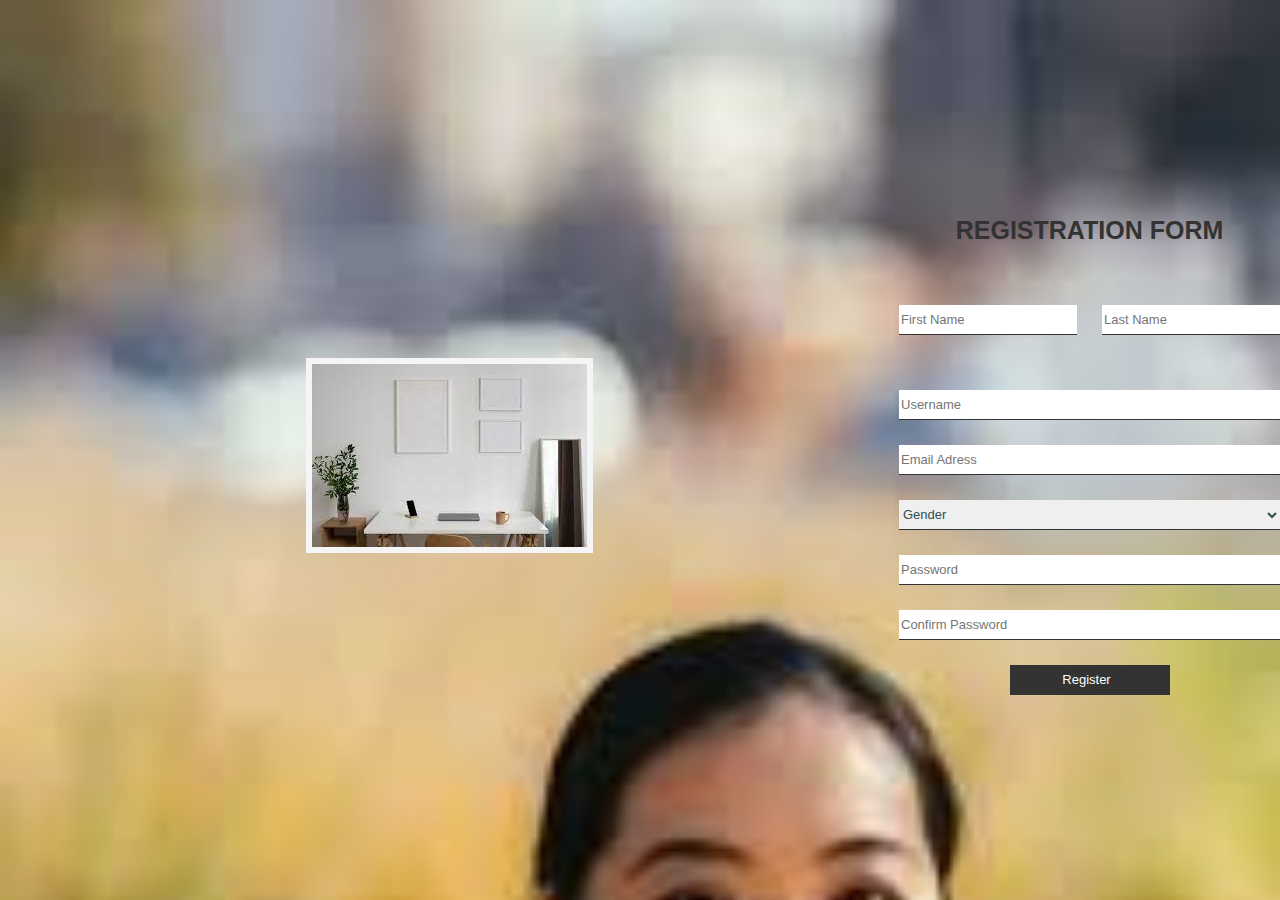
<file: index.html>
<!DOCTYPE html>
<html lang="en">
<head>
    <meta charset="UTF-8">
    <meta name="viewport" content="width=device-width, initial-scale=1.0">
    <title>Formulaire</title>
    <link rel="stylesheet" href="style.css">
</head>
<body>
    <div class="form">
        <div class="form1">
                <img src="téléchargement.jpeg" alt="image">
         </div>
        <form>
                <h3>Registration Form</h3>
                <div class="form-xds">
                    <input type="text" placeholder="First Name"  class="form-mbk">
                    <input type="text" placeholder="Last Name" class="form-mbk">
                </div>

                <div class="xdds">
                    <input type="text" placeholder="Username" class="form-mbk">
                </div>

                 <div class="xdds">
                     <input type="text" placeholder="Email Adress" class="form-mbk">
                 </div>
                 
                 <div class="xdds">
                    <select name="" id="" class="form-mbk">
                        <option value=""  disabled selected> Gender</option>
                    </select>
                 </div>

                 <div class="xdds">
                    <input type="password" placeholder="Password" class="form-mbk">
                 </div>

                 <div class="xdds">
                    <input type="password" placeholder="Confirm Password" class="form-mbk">
                 </div>
                    <button>Register</button>
         </form>
     </div>                                                                                           
    
</body>
</html>
</file>
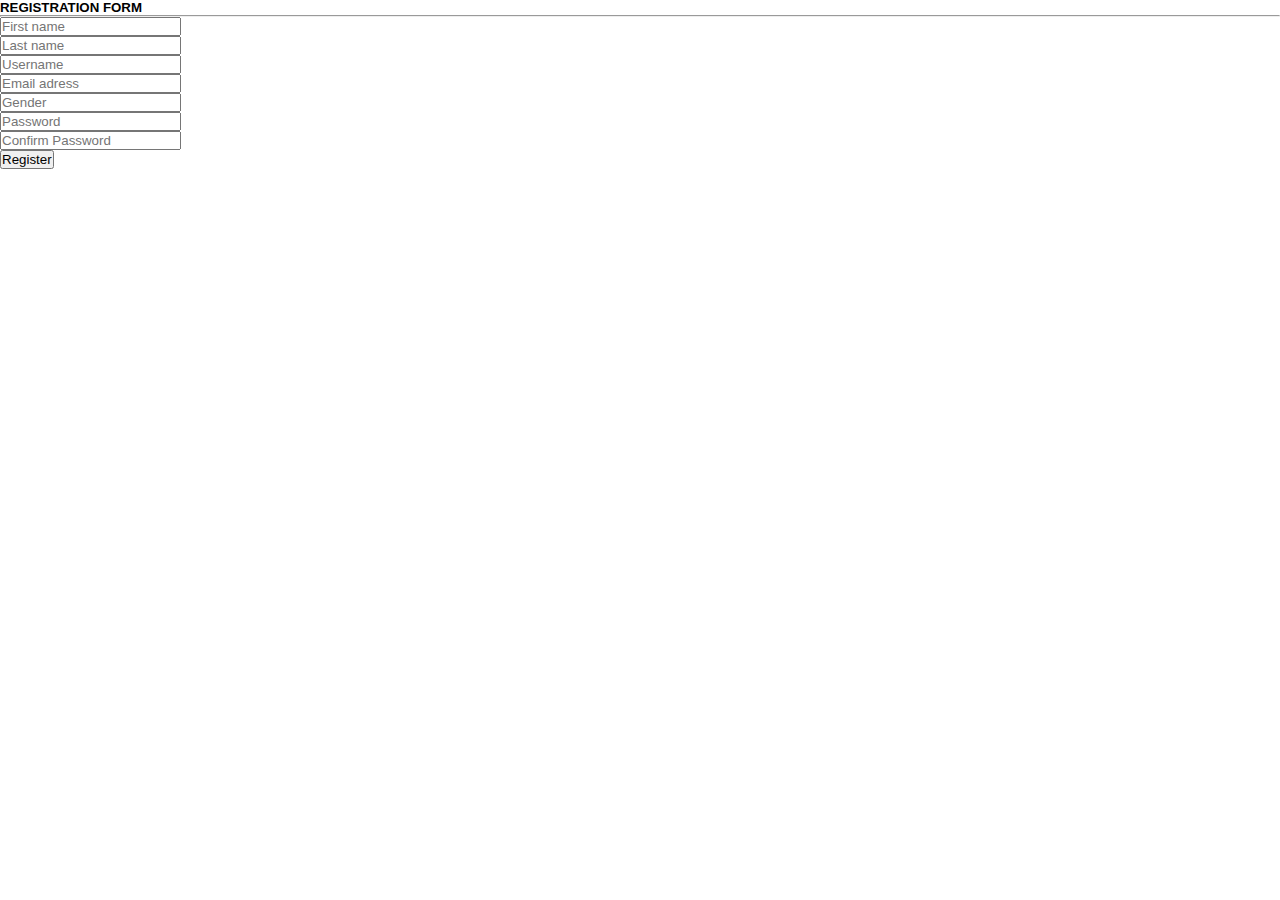
<file: form1.html>
<!DOCTYPE html>
<html lang="en">
<head>
    <meta charset="UTF-8">
    <meta name="viewport" content="width=device-width, initial-scale=1.0">
    <link rel="stylesheet" href="form1.css">
    <title>Formulaire</title>
</head>
<body>
    <div class="blog">
        <form class="action">

            <h5>REGISTRATION FORM</h5>
            <hr>
            <div class="xds">
                  <input type="text" name="prenom" placeholder="First name" id="">

            </div>

            <div>
                <input type="text" name="prenom" placeholder="Last name" id="noir">

              </div>

                <div>

                <input type="text" name="username" placeholder="Username" id="">

              </div>

              <div>
                <input type="text" name="Email" placeholder="Email adress" id="">

              </div>

              <div>
                <input type="text" name="Gender" placeholder="Gender" id="">
              </div>

              <div>
                <input type="password" name="password" placeholder="Password" id=""> 
              
              </div>

              <div>

                <input type="password" name="password" placeholder="Confirm Password" id="">
             </div>

             <input type="submit" value="Register" placeholder="Register" id="rouge">

           </form>
    </div>
  </body>
</html>
</file>
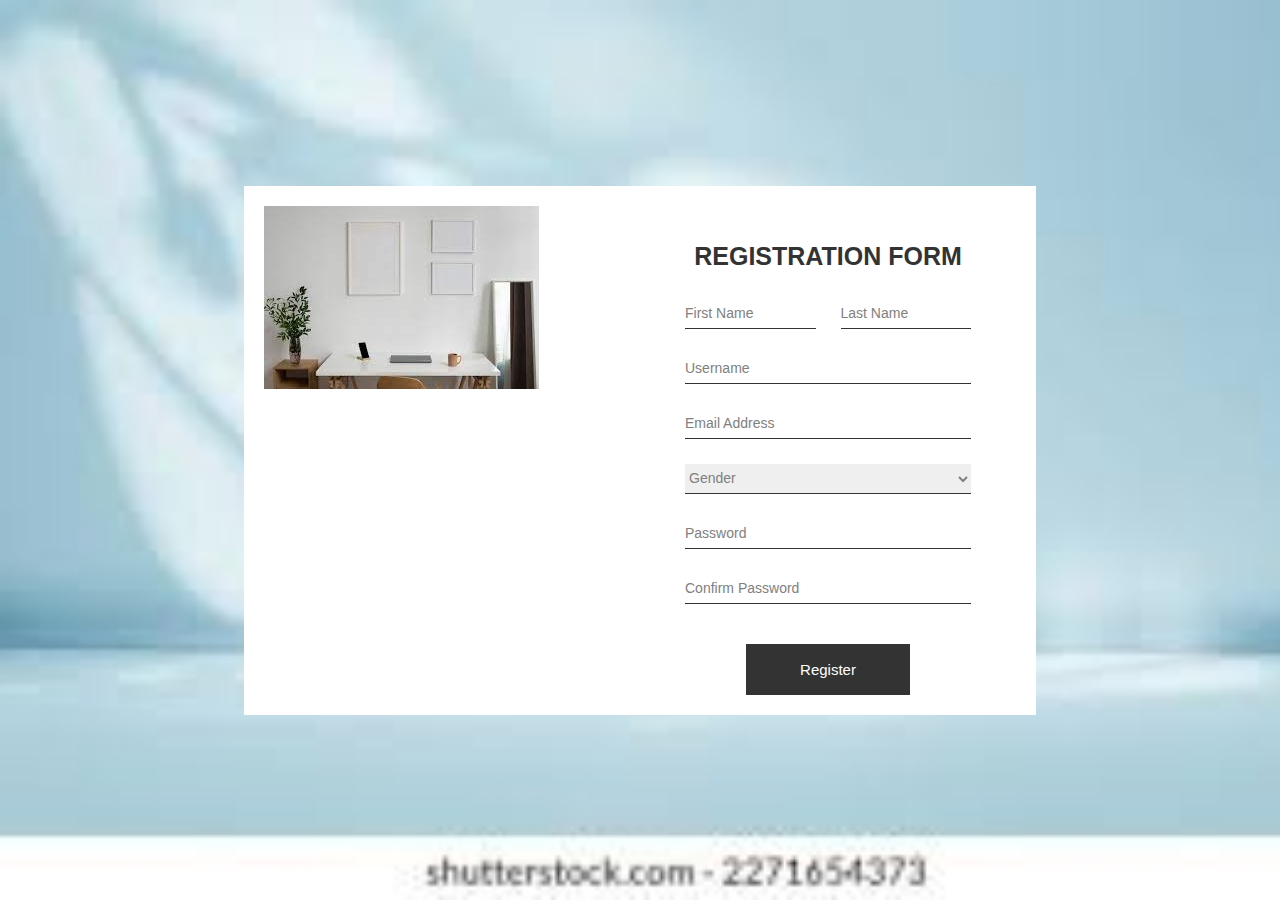
<file: tache.html>
<!DOCTYPE html>
<html>
<head>
<title>How to make registration form using HTML and CSS </title>
<meta name="viewport" content="width=device-width, initial-scale=1.0">
 
<link rel="stylesheet" href="tache.css">
</head>
<body>
<div class="wrapper" style="background-image: url(images\ \(4\).jpeg);">
<div class="inner">
<div class="image-holder">
<img src="téléchargement.jpeg" alt="image">
</div>
<form action="">
<h3>Registration Form</h3>
<div class="form-group">
<input type="text" placeholder="First Name" class="form-control">
<input type="text" placeholder="Last Name" class="form-control">
</div>
<div class="form-wrapper">
<input type="text" placeholder="Username" class="form-control">
 
</div>
<div class="form-wrapper">
<input type="text" placeholder="Email Address" class="form-control">
 
</div>
<div class="form-wrapper">
<select name="" id="" class="form-control">
<option value="" disabled selected>Gender</option>
<option value="male">Male</option>
<option value="femal">Female</option>
<option value="other">Other</option>
</select>
</div>
<div class="form-wrapper">
<input type="password" placeholder="Password" class="form-control">
 
</div>
<div class="form-wrapper">
<input type="password" placeholder="Confirm Password" class="form-control">
 
</div>
<button>Register
 
</button>
</form>
</div>
</div>
</body>
</html>
</file>
<file: style.css>
*{
    box-sizing: border-box;
}

body{
    background-image: url(images\ \(6\).jpeg);
    background-size: cover;
    font-family: arial;
    color:#333;
    font-size: 12px;
    margin: 0;
}

input, select, button{
    font-family: arial;
    color:darkslategrey;
    font-size: 13px;
}
h3, h4{
   margin: 0;
}
img{
max-width:100%;
}

:focus{
    outline: none;
}
.form{
  min-height: 100vh;
  background-size: cover; 
  background-repeat: no-repeat;
  display: flex;
  align-items: center;
  justify-content: space-around;
}

.form1{
padding: 6px;
background:whitesmoke;
max-width:850px;
margin: auto;
display: flex;
}


.xds{
   width:50%; 
   padding-top:36px;
   padding-left: 47px;
   padding-right: 45px;
}

.form h3{
    text-transform:uppercase;
    font-size: 25px;
    text-align: center;
    margin-bottom: 20px;
}

.form-xds{
    display: flex;
}

.form-xds input{
    width: 50%;
}

.form-xds input:first-child{
    margin-right: 25px;
}

.xdds{
   position: relative; 
}

.form-mbk{
    border: 1px solid #333;
    border: none;
    border-bottom: 1px solid #333;
    display: block;
    width: 100%;
    height: 30px;
    padding-right:0;
    margin-bottom: 25px;
}

select option[value=""] [disabled]{
     display: none;
}


button{
    border: none;
    width: 160px;
    height: 30px;
    margin: auto;
    margin-top: 10px;
    display: flex;
    align-items: center;
    justify-content: center;
    padding-left: 0;
    background-color: #333;
    color: #fff;
}

@media(max-width:767px){
    .form{
        display: block;
    }
.form1 img{
  width: 50vw;
}
}

.form , img{
    width: 100%;
}

.form, .form-xds{
    width:100%;
    padding: 40px 0 30px;
}
</file>
<file: form1.css>
*{
    margin: 0;
    padding: 0;
    box-sizing: border-box;
    font-family: sans-serif;
}
</file>
<file: tache.css>
* {
    -webkit-box-sizing: border-box;
    -moz-box-sizing: border-box;
    box-sizing: border-box; }
   
  body {
    font-family: Arial, Helvetica, sans-serif;
    color: #333;
    font-size: 13px;
    margin: 0; 
     
}
   
  input, textarea, select, button {
    font-family: arial;
    color: #333;
    font-size: 14px; }
   
  p, h1, h2, h3, h4, h5, h6, ul {
    margin: 0; }
   
  img {
    max-width: 100%; }
   
  ul {
    padding-left: 0;
    margin-bottom: 0; }
   
  a:hover {
    text-decoration: none; }
   
  :focus {
    outline: none; }
   
  .wrapper {
    min-height: 100vh;
    background-size: cover;
    background-repeat: no-repeat;
    display: flex;
    align-items: center; }
   
  .inner {
    padding: 20px;
    background: #fff;
    max-width: 850px;
    margin: auto;
    display: flex; }
    .inner .image-holder {
      width: 50%; }
    .inner form {
      width: 50%;
      padding-top: 36px;
      padding-left: 45px;
      padding-right: 45px; }
    .inner h3 {
      text-transform: uppercase;
      font-size: 25px;
      text-align: center;
      margin-bottom: 28px; }
   
  .form-group {
    display: flex; }
    .form-group input {
      width: 50%; }
      .form-group input:first-child {
        margin-right: 25px; }
   
  .form-wrapper {
    position: relative; }
    .form-wrapper i {
      position: absolute;
      bottom: 9px;
      right: 0; }
   
  .form-control {
    border: 1px solid #333;
    border-top: none;
    border-right: none;
    border-left: none;
    display: block;
    width: 100%;
    height: 30px;
    padding: 0;
    margin-bottom: 25px; 
}
    .form-control::-webkit-input-placeholder {
      font-size: 14px;
      color: gray;
      font-family: arial; }
     
  select {
    font-size: 14px;
    font-family: arial;
    cursor: pointer;
    padding-left: 20px; 
    color: gray;
}
    select option[value=""][disabled] {
      display: none; }
   
  button {
    border: none;
    width: 164px;
    height: 51px;
    margin: auto;
    margin-top: 40px;
    cursor: pointer;
    display: flex;
    align-items: center;
    justify-content: center;
    padding: 0;
    background: #333;
    font-size: 15px;
    color: #fff;
  }
  button:hover{
    background: or;
  }
   
  @media (max-width: 767px) {
    .inner {
      display: block; }
      .inner .image-holder {
        width: 100%; }
      .inner form {
        width: 100%;
        padding: 40px 0 30px; }
   
    button {
      margin-top: 60px; } }
</file>
